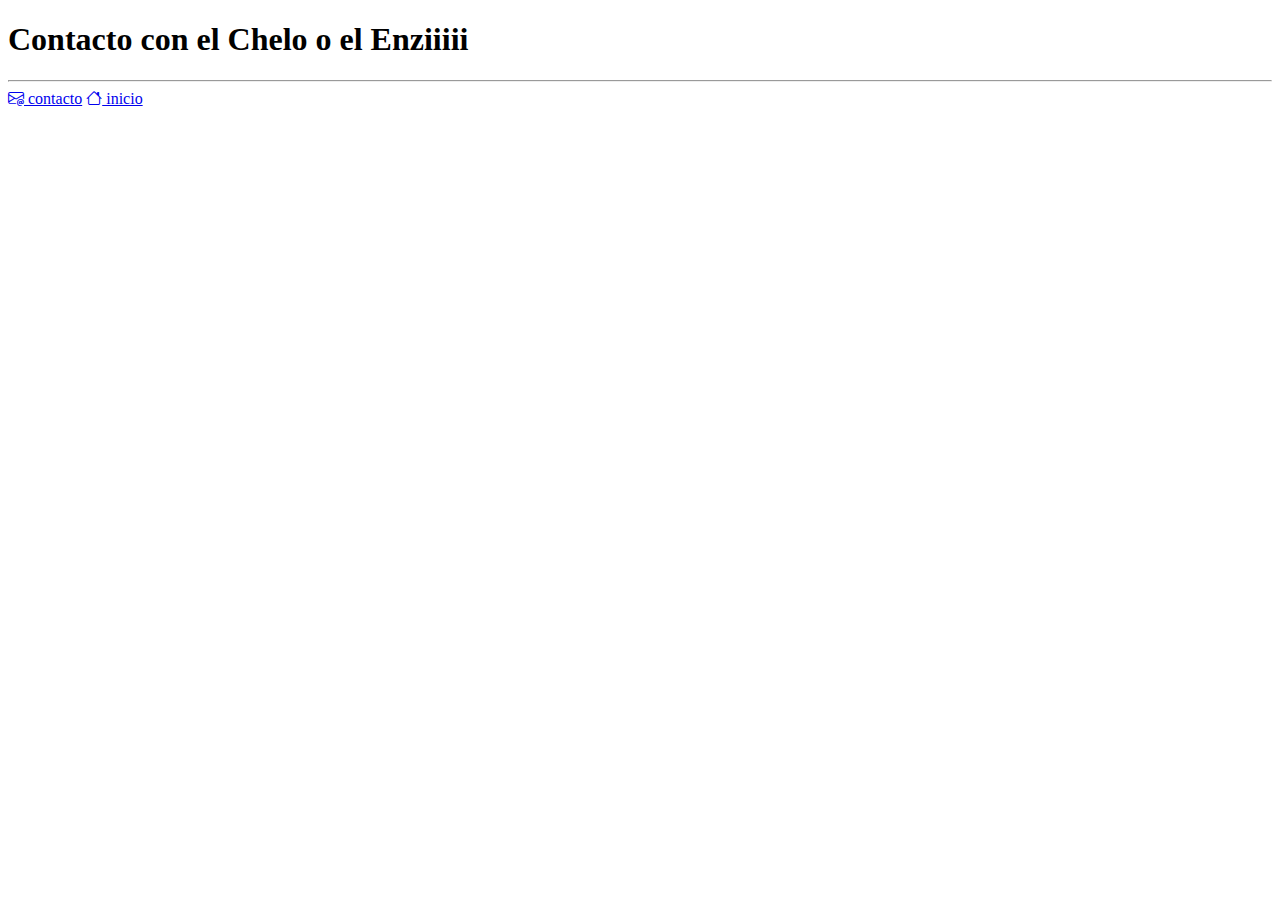
<file: contacto.html>
<!DOCTYPE html>
<html lang="en">
<head>
    <meta charset="UTF-8">
    <meta name="viewport" content="width=device-width, initial-scale=1.0">
    <title>Document</title>
    <link href="https://cdn.jsdelivr.net/npm/bootstrap@5.3.2/dist/css/bootstrap.min.css" rel="stylesheet" integrity="sha384-T3c6CoIi6uLrA9TneNEoa7RxnatzjcDSCmG1MXxSR1GAsXEV/Dwwykc2MPK8M2HN" crossorigin="anonymous">
    <link href="https://cdn.jsdelivr.net/npm/bootstrap-icons@1.11.0/font/bootstrap-icons.css" rel="stylesheet">
</head>
<body>
    <style>
        body {
          background-image: url(https://live.staticflickr.com/65535/51655148967_0596026e60_z.jpg);
          background-size:auto;
        }
      </style>
<h1> Contacto con el Chelo o el Enziiiii </h1>
<hr>
<a href="https://c4.wallpaperflare.com/wallpaper/606/135/755/anime-jojo-s-bizarre-adventure-jotaro-kujo-wallpaper-preview.jpg" class="btn btn-outline-primary"><i class="bi bi-envelope-at"></i> contacto</a>
<a href="index.html" class="btn btn-outline-dark"><i class="bi bi-house"></i> inicio</a>
<script src="https://cdn.jsdelivr.net/npm/bootstrap@5.3.2/dist/js/bootstrap.bundle.min.js" integrity="sha384-C6RzsynM9kWDrMNeT87bh95OGNyZPhcTNXj1NW7RuBCsyN/o0jlpcV8Qyq46cDfL" crossorigin="anonymous"></script>
</body>
</html>
</file>
